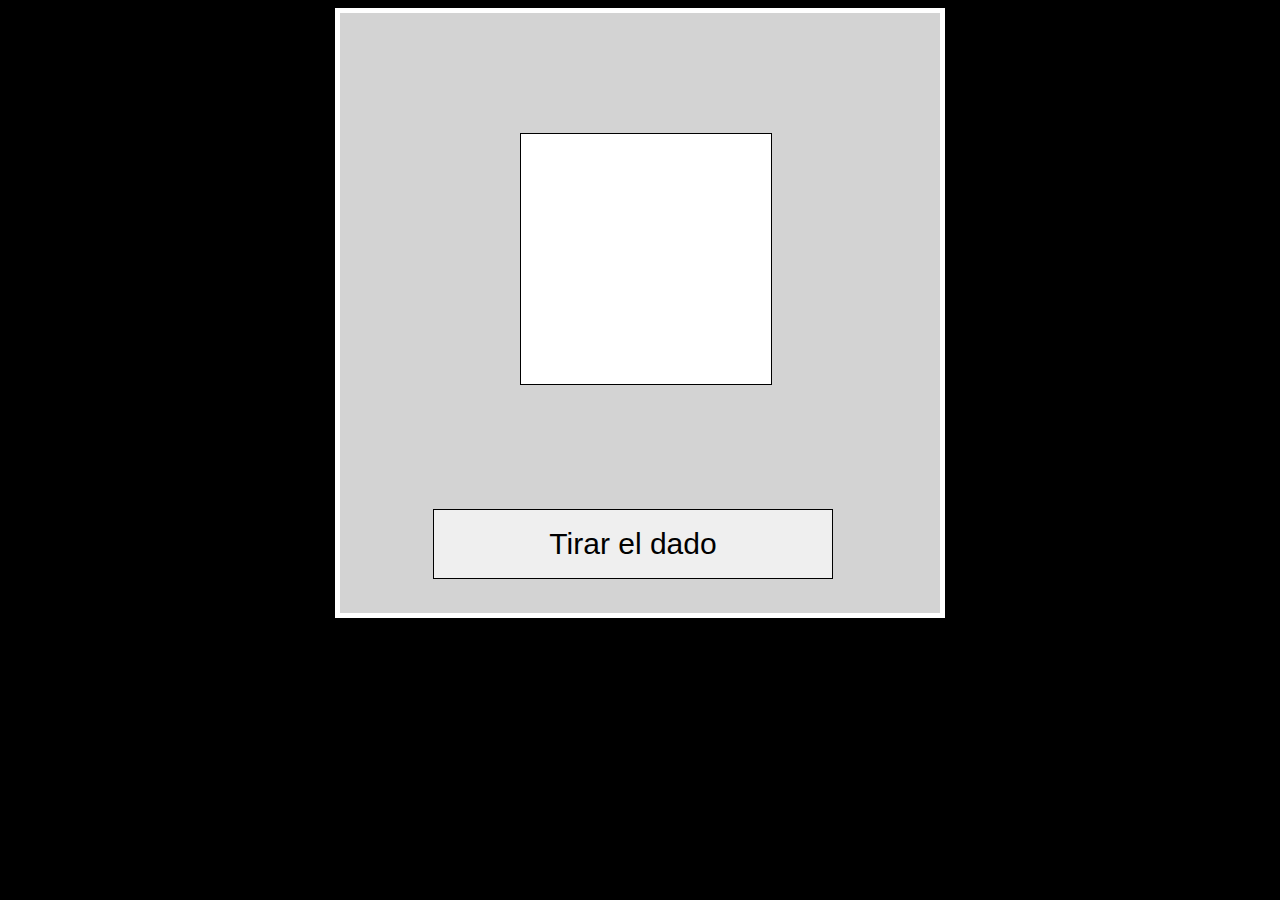
<file: index.html>
<!DOCTYPE html>
<html>
<head>
	<meta charset="utf-8">
	<meta name="viewport" content="width=device-width, initial-scale=1">
	<title>Roll Dice</title>
	<link rel="stylesheet" type="text/css" href="style.css">
</head>
<body>

<script src="func.js"></script>
</body>
</html>
</file>
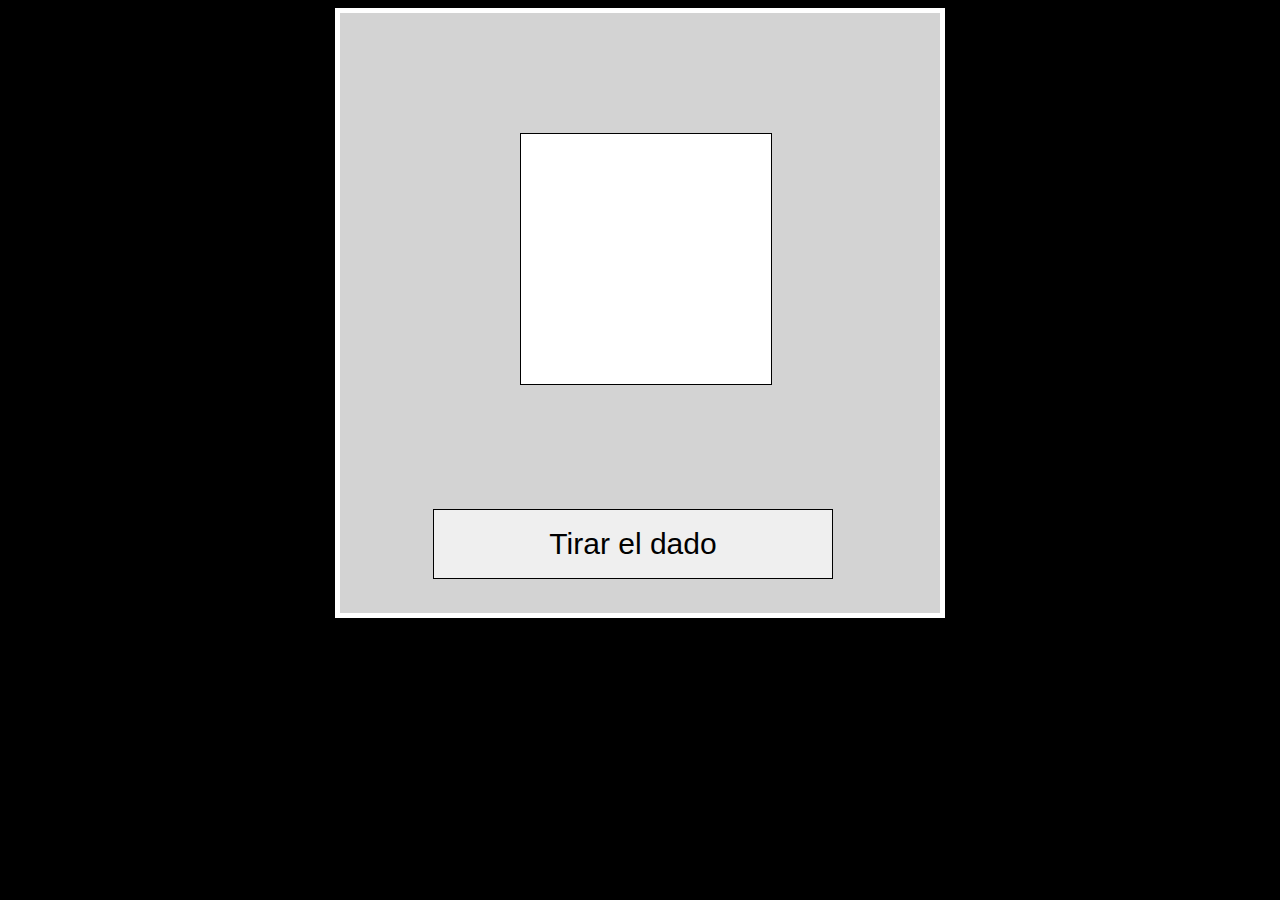
<file: paraceludados.html>
<!DOCTYPE html>
<html>
<head>
	<meta charset="utf-8">
	<meta name="viewport" content="width=device-width, initial-scale=1">
	<title>Roll Dice</title>
	<style type="text/css">@media only screen and (max-width: 800px){
	display:block;
	width:100%;
}


body{
	background-color: black;
}


.contenedor {
	border: 5px solid white;
	width: 600px;
	height: 600px;
	margin: 0 auto;
	background-color:lightgray;

}


.tirar {
	margin-top: 20%;
	margin-left: 15.5%;
	border: 1px solid;
	width: 400px;
	height: 70px;
	font-family: Helvetica;
	font-size: 30px;

}


.canvas {
	width: 250px;
	height: 250px;
	margin-top: 20%;
	margin-left: 30%;
	border: 1px solid;
	background-color: white;
}

</style>
</head>
<body>

<script>let contenedor = document.createElement('div');
document.body.appendChild(contenedor).className = 'contenedor';
let createCanvas = document.createElement('canvas');
contenedor.appendChild(createCanvas).className = 'canvas';
canvas = document.querySelector('.canvas');
ctx = canvas.getContext('2d');
let creandoBtn = document.createElement('button');
contenedor.appendChild(creandoBtn).className = 'tirar';
const btn = document.querySelector('.tirar');
btn.innerText = "Tirar el dado";



btn.addEventListener('click',()=>{
	numero = Math.floor((Math.random() * (7-1)) + 1);
	ctx.clearRect(0,0,canvas.width,canvas.height);
	numeroRandom();
	
	
	console.log(numero);
})






function numeroRandom (){
	if (numero === 1){
		ctx.beginPath();
		ctx.arc(150,75,20,0,Math.PI*2);
		ctx.fill();
	} if (numero === 2){
		ctx.beginPath();
		ctx.arc(25,25,20,0,Math.PI*2);
		ctx.arc(270,125,20,0,Math.PI*2);
		ctx.fill();
	} if (numero === 3){
		ctx.beginPath();
		ctx.arc(25,25,20,0,Math.PI*2);
		ctx.fill();
		ctx.closePath();
		ctx.beginPath();
		ctx.arc(150,75,20,0,Math.PI*2);
		ctx.fill();
		ctx.closePath();
		ctx.beginPath();
		ctx.arc(270,125,20,0,Math.PI*2);
		ctx.fill();
		ctx.closePath();
	} if (numero === 4){
		ctx.beginPath();
		ctx.arc(25,25,20,0,Math.PI*2);
		ctx.fill();
		ctx.closePath();
		ctx.beginPath();
		ctx.arc(270,125,20,0,Math.PI*2);
		ctx.fill();
		ctx.closePath();
		ctx.beginPath();
		ctx.arc(270,25,20,0,Math.PI*2);
		ctx.fill();
		ctx.closePath();
		ctx.beginPath();
		ctx.arc(25,125,20,0,Math.PI*2);
		ctx.fill();
		ctx.closePath();
	} if (numero === 5){
		ctx.beginPath();
		ctx.arc(25,25,20,0,Math.PI*2);
		ctx.fill();
		ctx.closePath();
		ctx.beginPath();
		ctx.arc(270,125,20,0,Math.PI*2);
		ctx.fill();
		ctx.closePath();
		ctx.beginPath();
		ctx.arc(270,25,20,0,Math.PI*2);
		ctx.fill();
		ctx.closePath();
		ctx.beginPath();
		ctx.arc(25,125,20,0,Math.PI*2);
		ctx.fill();
		ctx.closePath();
		ctx.beginPath();
		ctx.arc(145,80,20,0,Math.PI*2);
		ctx.fill();
		ctx.closePath();
	} if (numero === 6){
		ctx.beginPath();
		ctx.arc(25,25,20,0,Math.PI*2);
		ctx.fill();
		ctx.closePath();
		ctx.beginPath();
		ctx.arc(270,125,20,0,Math.PI*2);
		ctx.fill();
		ctx.closePath();
		ctx.beginPath();
		ctx.arc(270,25,20,0,Math.PI*2);
		ctx.fill();
		ctx.closePath();
		ctx.beginPath();
		ctx.arc(25,125,20,0,Math.PI*2);
		ctx.fill();
		ctx.closePath();
		ctx.beginPath();
		ctx.arc(25,75,20,0,Math.PI*2);
		ctx.fill();
		ctx.closePath();
		ctx.beginPath();
		ctx.arc(270,75,20,0,Math.PI*2);
		ctx.fill();
		ctx.closePath();
		
	}
}</script>
</body>
</html>
</file>
<file: style.css>
@media only screen and (max-width: 800px){
	display:block;
	width:100%;
}


body{
	background-color: black;
}


.contenedor {
	border: 5px solid white;
	width: 600px;
	height: 600px;
	margin: 0 auto;
	background-color:lightgray;

}


.tirar {
	margin-top: 20%;
	margin-left: 15.5%;
	border: 1px solid;
	width: 400px;
	height: 70px;
	font-family: Helvetica;
	font-size: 30px;

}


.canvas {
	width: 250px;
	height: 250px;
	margin-top: 20%;
	margin-left: 30%;
	border: 1px solid;
	background-color: white;
}
</file>
